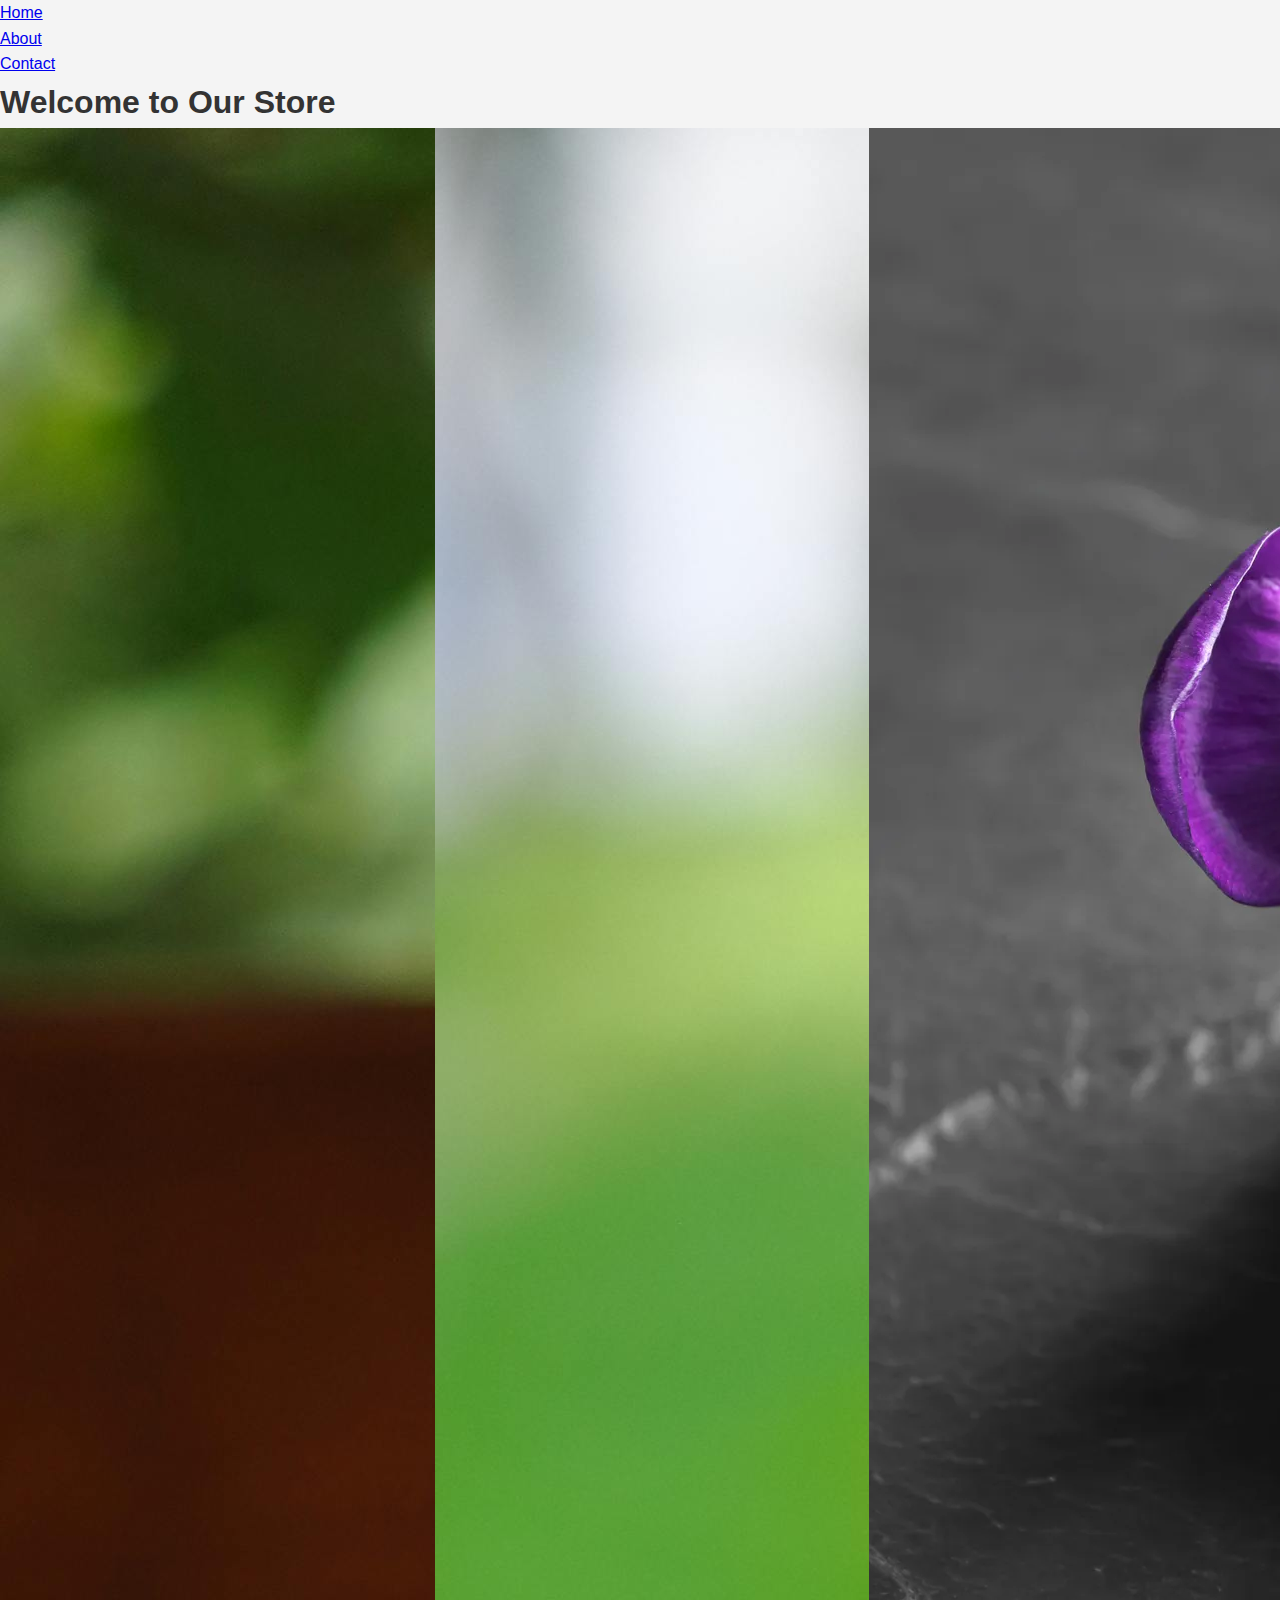
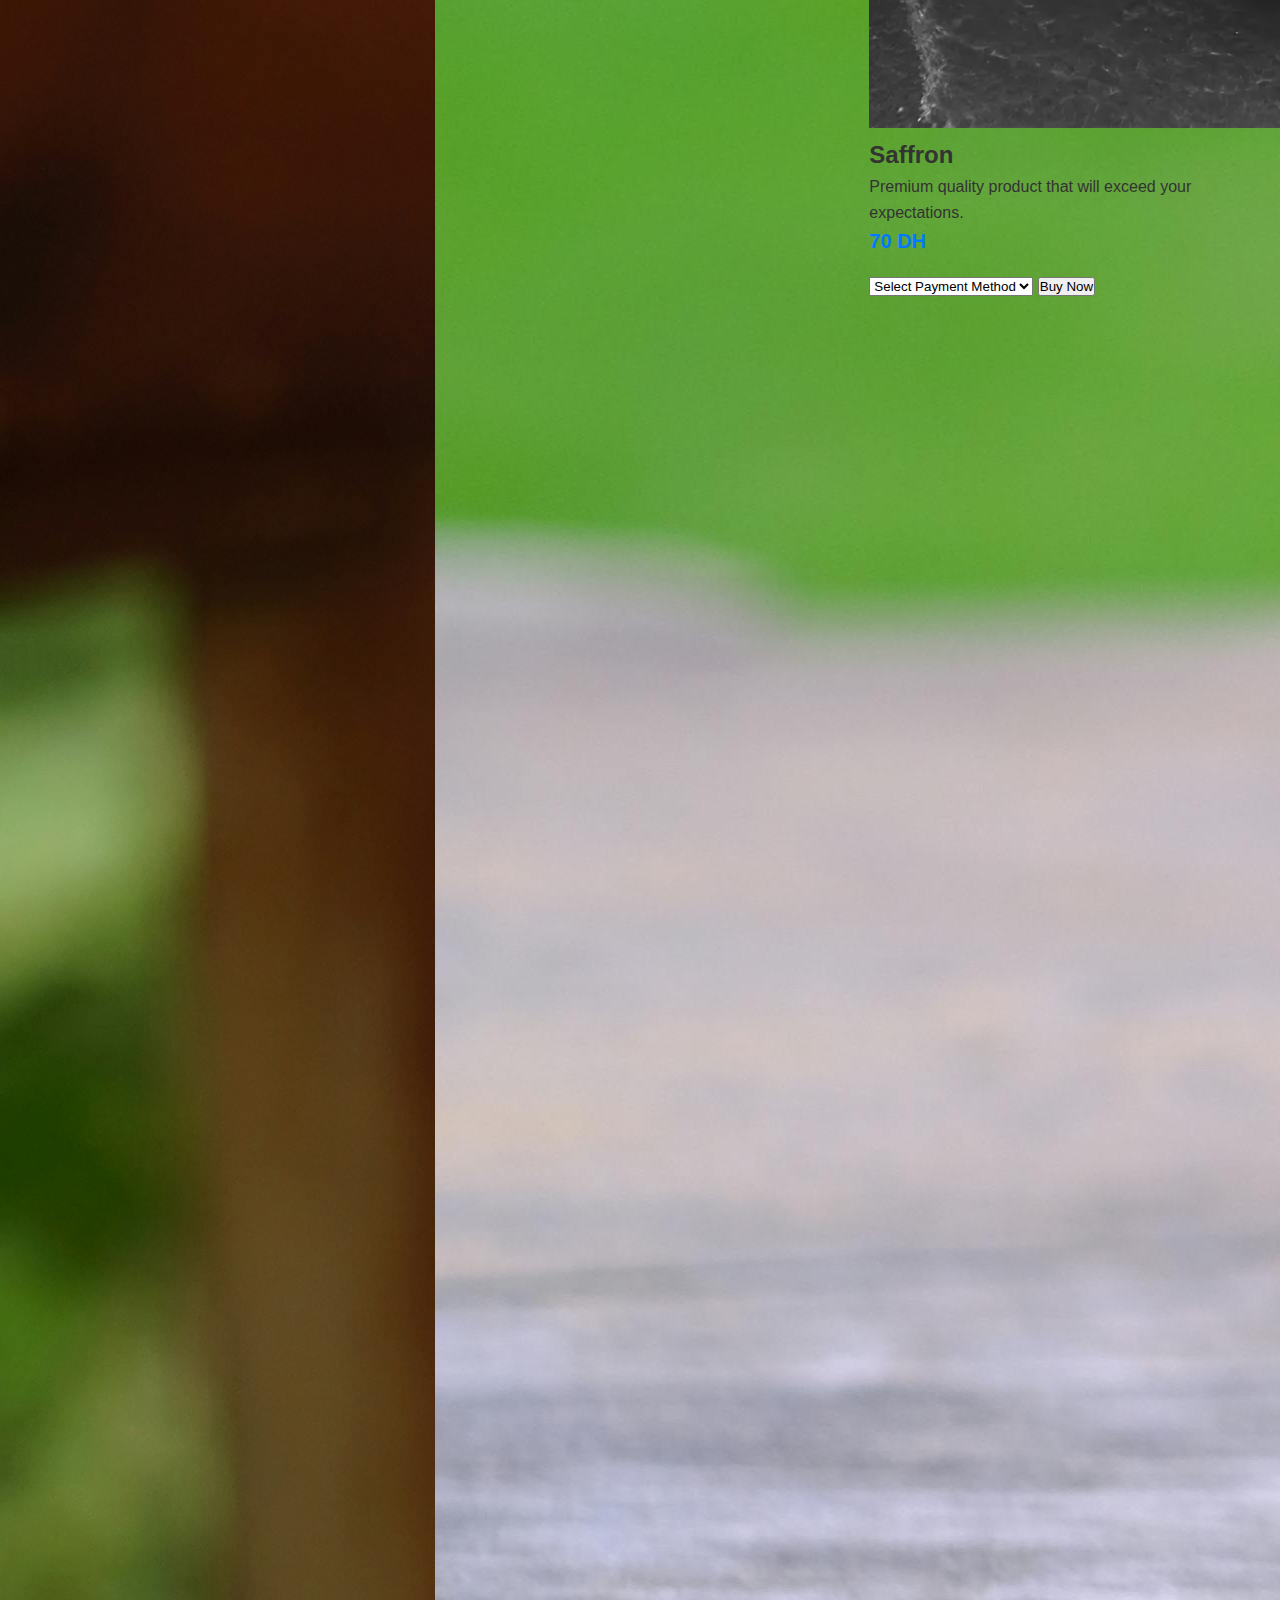
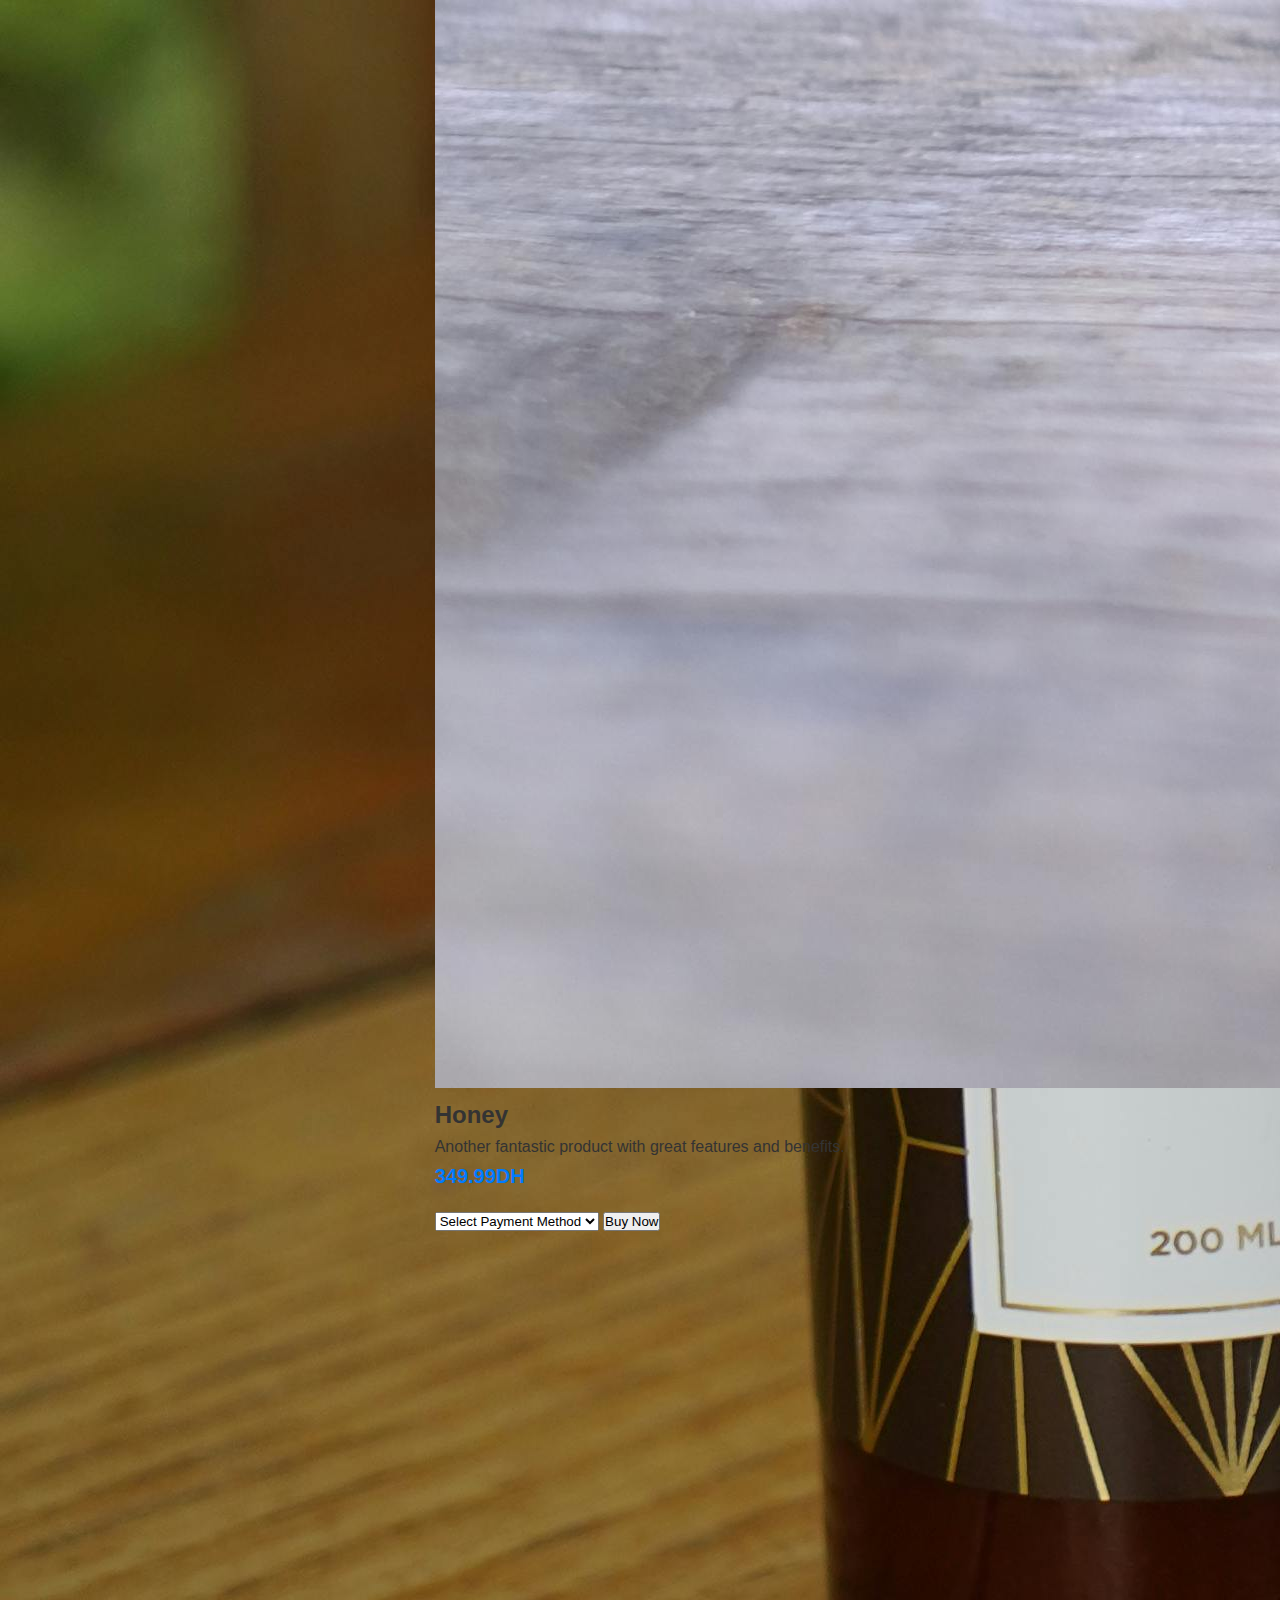
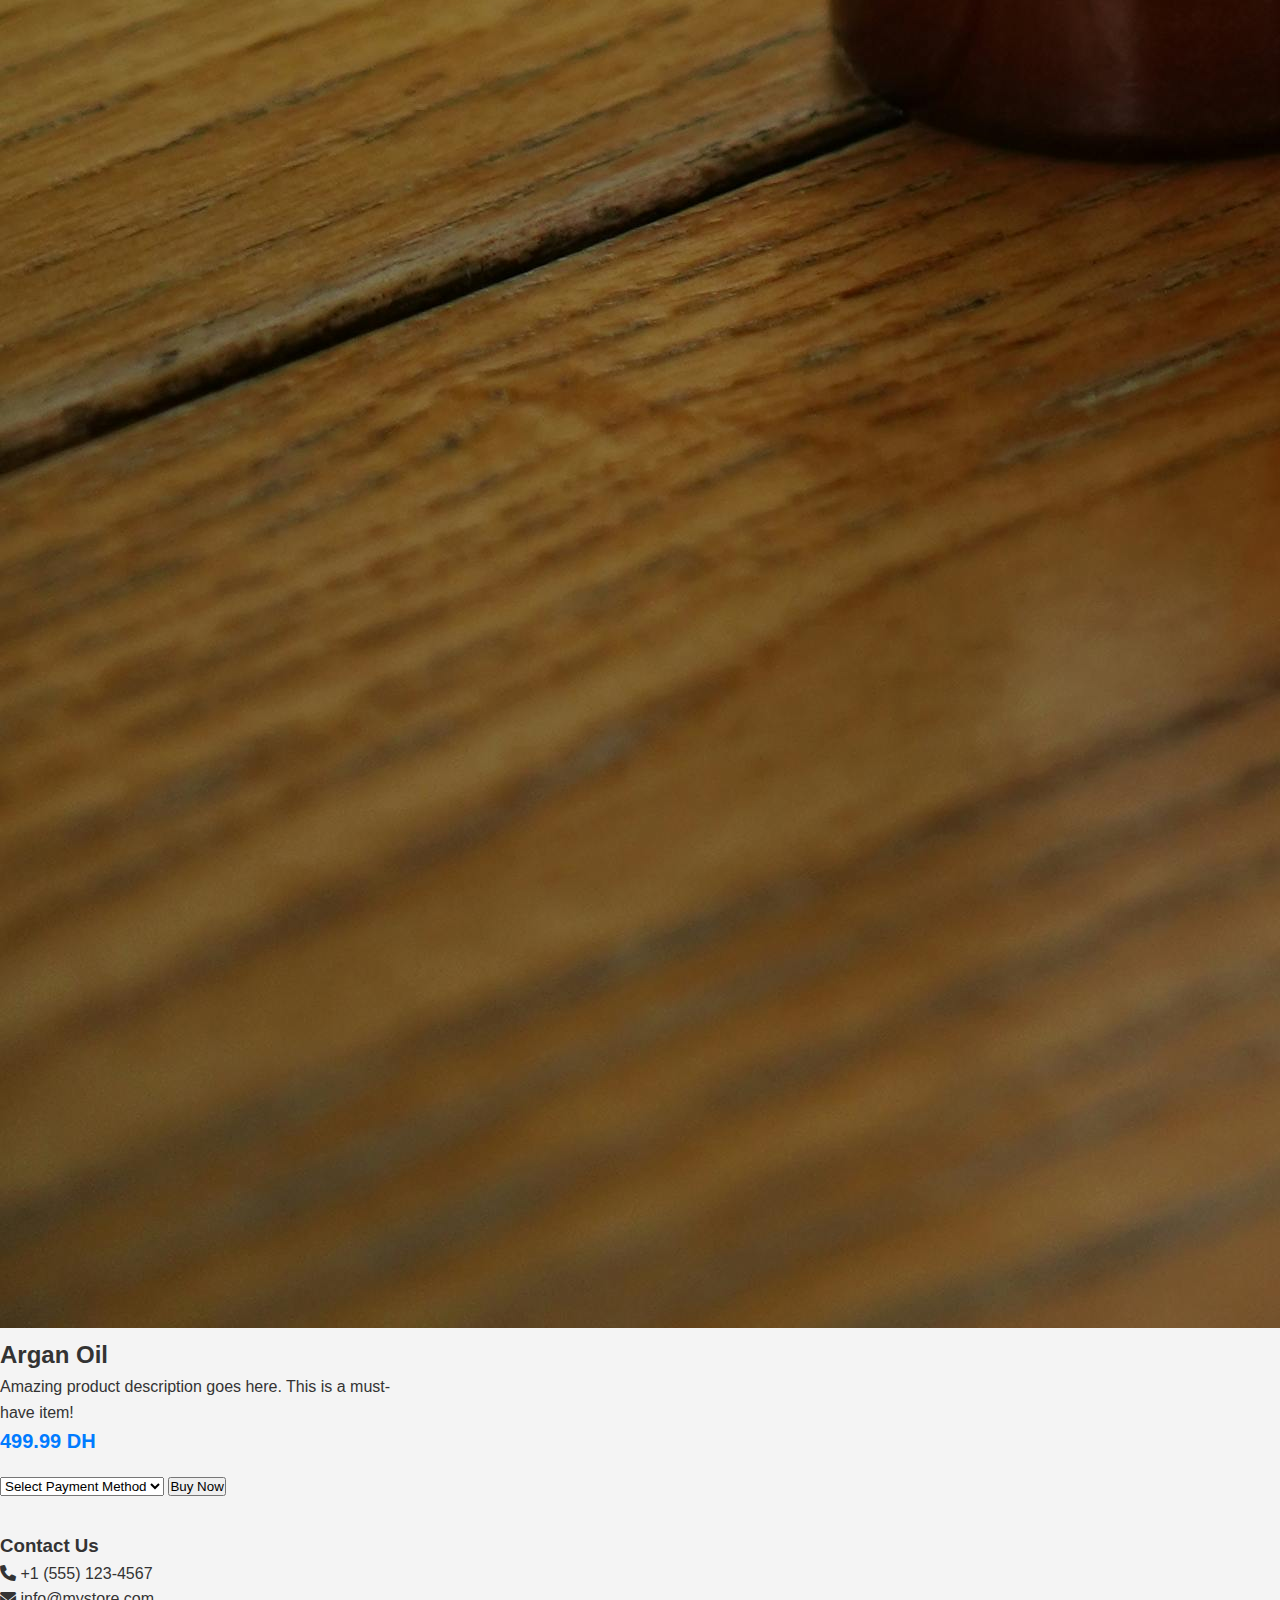
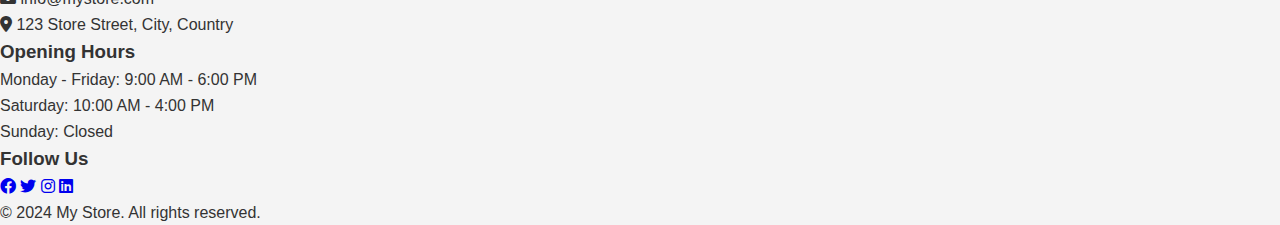
<file: index.html>
<!DOCTYPE html>
<html lang="en">
<head>
    <meta charset="UTF-8">
    <meta name="viewport" content="width=device-width, initial-scale=1.0">
    <title>My Store - Home</title>
    <link rel="stylesheet" href="styles.css">
    <!-- Add Font Awesome for social media icons -->
    <link rel="stylesheet" href="https://cdnjs.cloudflare.com/ajax/libs/font-awesome/6.0.0/css/all.min.css">
</head>
<body>
   <nav>
    <ul>
        <li><a href="index.html" class="active">Home</a></li>
        <li><a href="about.html">About</a></li>
        <li><a href="contact.html">Contact</a></li>
    </ul>
</nav>

    <main>
        <h1>Welcome to Our Store</h1>
        
        <div class="products">
            <div class="product-card">
                <img src="argan_oil.jpg" alt="Argan Oil">
                <h2>Argan Oil</h2>
                <p>Amazing product description goes here. This is a must-have item!</p>
                <p class="price">499.99 DH</p>
                <div class="payment-options">
                    <select>
                        <option value="">Select Payment Method</option>
                        <option value="cod">Cash on Delivery</option>
                        <option value="credit">Credit Card</option>
                        <option value="paypal">PayPal</option>
                    </select>
                    <button class="buy-btn">Buy Now</button>
                </div>
            </div>

            <div class="product-card">
                <img src="honey.jpg" alt="Honey">
                <h2>Honey</h2>
                <p>Another fantastic product with great features and benefits.</p>
                <p class="price">349.99DH</p>
                <div class="payment-options">
                    <select>
                        <option value="">Select Payment Method</option>
                        <option value="cod">Cash on Delivery</option>
                        <option value="credit">Credit Card</option>
                        <option value="paypal">PayPal</option>
                    </select>
                    <button class="buy-btn">Buy Now</button>
                </div>
            </div>

            <div class="product-card">
                <img src="saffron.jpg" alt="saffron">
                <h2>Saffron</h2>
                <p>Premium quality product that will exceed your expectations.</p>
                <p class="price">70 DH</p>
                <div class="payment-options">
                    <select>
                        <option value="">Select Payment Method</option>
                        <option value="cod">Cash on Delivery</option>
                        <option value="credit">Credit Card</option>
                        <option value="paypal">PayPal</option>
                    </select>
                    <button class="buy-btn">Buy Now</button>
                </div>
            </div>
        </div>
    </main>

    <footer>
        <div class="footer-content">
            <div class="footer-section">
                <h3>Contact Us</h3>
                <p><i class="fas fa-phone"></i> +1 (555) 123-4567</p>
                <p><i class="fas fa-envelope"></i> info@mystore.com</p>
                <p><i class="fas fa-map-marker-alt"></i> 123 Store Street, City, Country</p>
            </div>
            
            <div class="footer-section">
                <h3>Opening Hours</h3>
                <p>Monday - Friday: 9:00 AM - 6:00 PM</p>
                <p>Saturday: 10:00 AM - 4:00 PM</p>
                <p>Sunday: Closed</p>
            </div>

            <div class="footer-section">
                <h3>Follow Us</h3>
                <div class="social-icons">
                    <a href="#" class="social-icon"><i class="fab fa-facebook"></i></a>
                    <a href="#" class="social-icon"><i class="fab fa-twitter"></i></a>
                    <a href="#" class="social-icon"><i class="fab fa-instagram"></i></a>
                    <a href="#" class="social-icon"><i class="fab fa-linkedin"></i></a>
                </div>
            </div>
        </div>
        <div class="footer-bottom">
            <p>&copy; 2024 My Store. All rights reserved.</p>
        </div>
    </footer>
</body>
</html>
</file>
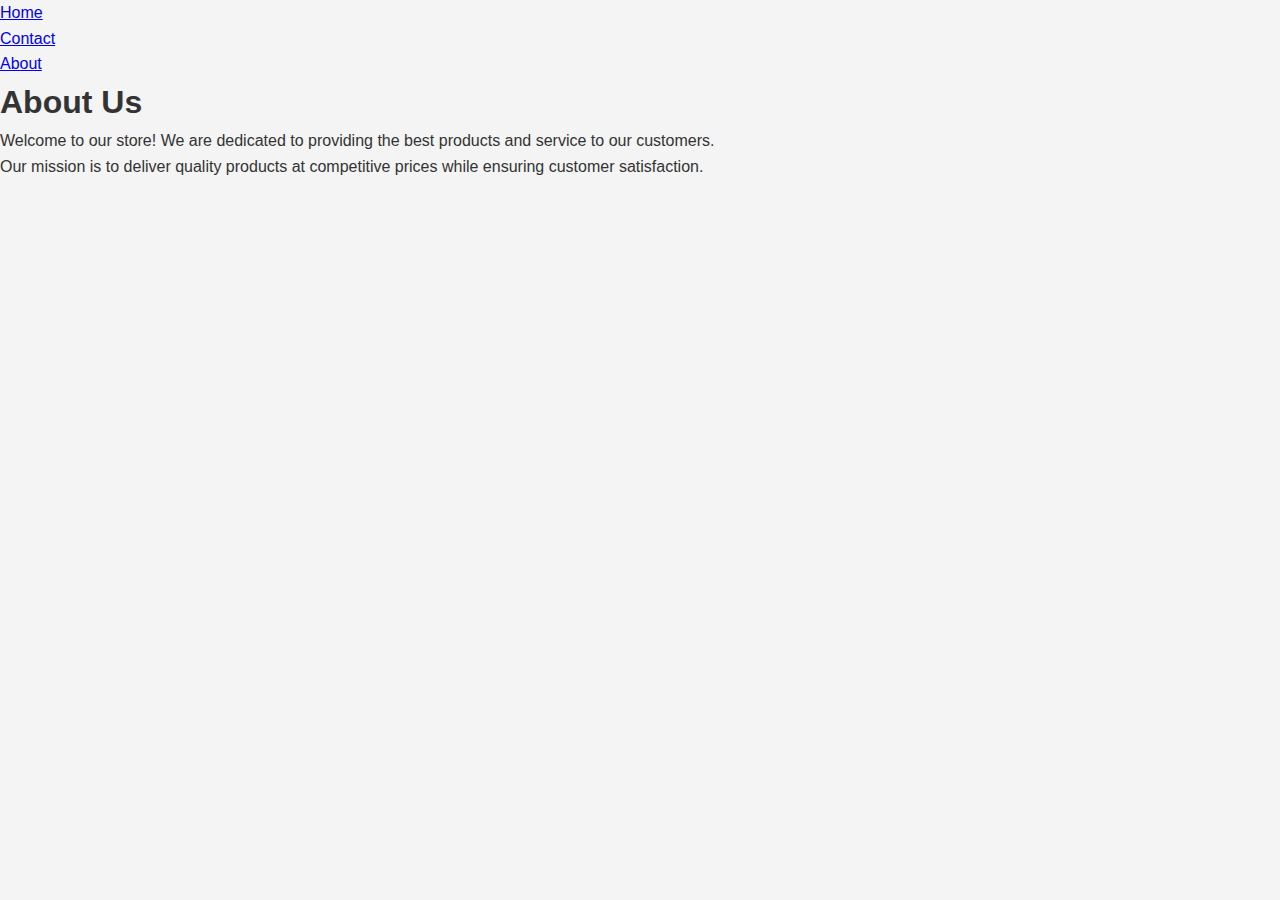
<file: about.html>
<!DOCTYPE html>
<html lang="en">
<head>
    <meta charset="UTF-8">
    <meta name="viewport" content="width=device-width, initial-scale=1.0">
    <title>My Store - About</title>
    <link rel="stylesheet" href="styles.css">
</head>
<body>
    <nav>
        <ul>
            <li><a href="index.html">Home</a></li>
            <li><a href="contact.html">Contact</a></li>
            <li><a href="about.html" class="active">About</a></li>
        </ul>
    </nav>

    <main>
        <h1>About Us</h1>
        <div class="about-content">
            <p>Welcome to our store! We are dedicated to providing the best products and service to our customers.</p>
            <p>Our mission is to deliver quality products at competitive prices while ensuring customer satisfaction.</p>
        </div>
    </main>
</body>
</html>
</file>
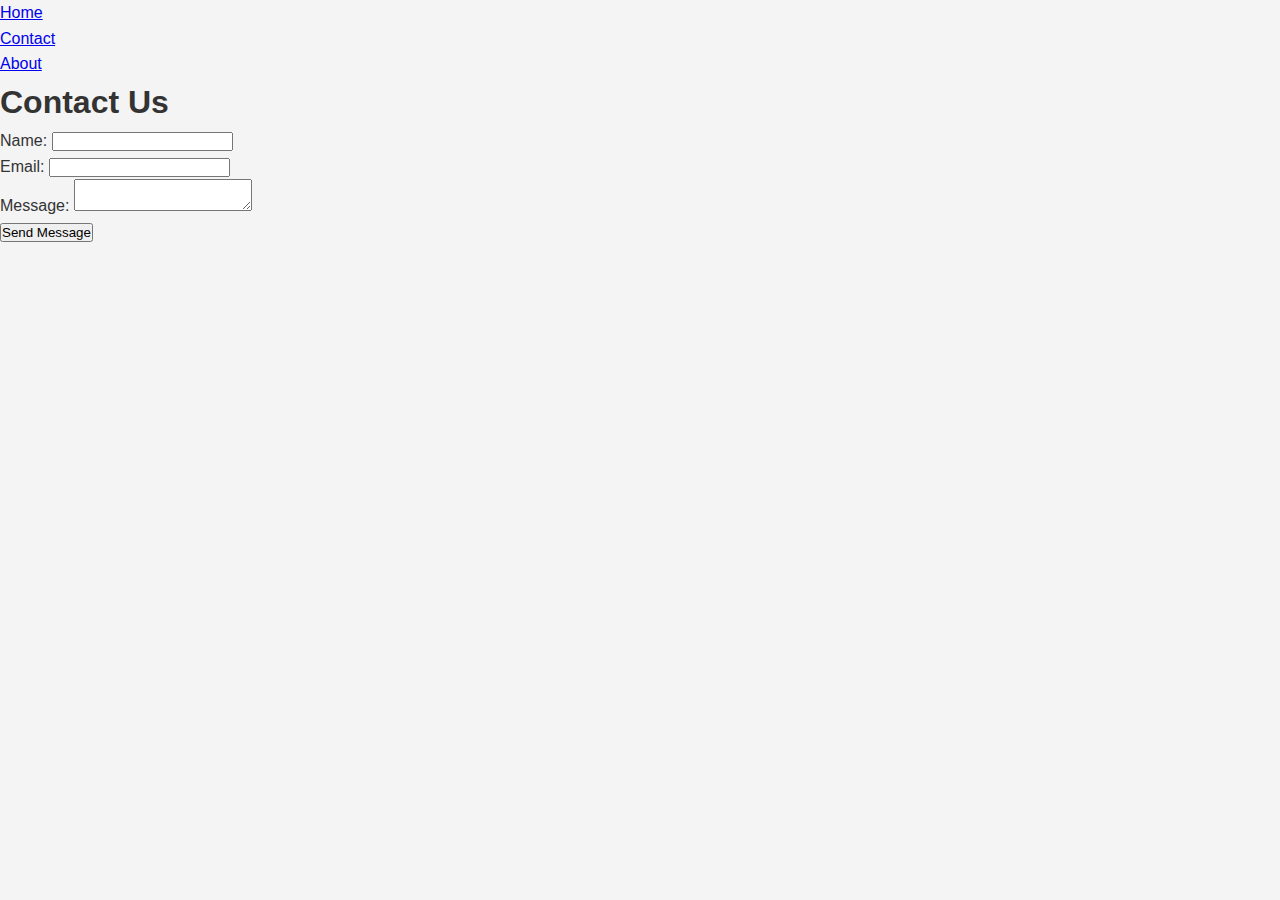
<file: contact.html>
<!DOCTYPE html>
<html lang="en">
<head>
    <meta charset="UTF-8">
    <meta name="viewport" content="width=device-width, initial-scale=1.0">
    <title>My Store - Contact</title>
    <link rel="stylesheet" href="styles.css">
</head>
<body>
    <nav>
        <ul>
            <li><a href="index.html">Home</a></li>
            <li><a href="contact.html" class="active">Contact</a></li>
            <li><a href="about.html">About</a></li>
        </ul>
    </nav>

    <main>
        <h1>Contact Us</h1>
        <div class="contact-form">
            <form>
                <div class="form-group">
                    <label for="name">Name:</label>
                    <input type="text" id="name" name="name" required>
                </div>
                <div class="form-group">
                    <label for="email">Email:</label>
                    <input type="email" id="email" name="email" required>
                </div>
                <div class="form-group">
                    <label for="message">Message:</label>
                    <textarea id="message" name="message" required></textarea>
                </div>
                <button type="submit">Send Message</button>
            </form>
        </div>
    </main>
</body>
</html>
</file>
<file: styles.css>
/* Reset and base styles */
* {
    margin: 0;
    padding: 0;
    box-sizing: border-box;
}

body {
    font-family: Arial, sans-serif;
    line-height: 1.6;
    color: #333;
    background-color: #f4f4f4;
}

.container {
    max-width: 1200px;
    margin: 0 auto;
    padding: 20px;
}

/* Header */
header {
    background: white;
    padding: 1rem;
    margin-bottom: 2rem;
    border-radius: 8px;
    box-shadow: 0 2px 5px rgba(0,0,0,0.1);
    display: flex;
    justify-content: space-between;
    align-items: center;
}

header h1 {
    color: #333;
}

.cart-btn {
    background: #007bff;
    color: white;
    border: none;
    padding: 0.5rem 1rem;
    border-radius: 4px;
    cursor: pointer;
}

.cart-btn:hover {
    background: #0056b3;
}

/* Products grid */
.products {
    display: grid;
    grid-template-columns: repeat(auto-fit, minmax(250px, 1fr));
    gap: 1.5rem;
    margin-bottom: 2rem;
}

.product {
    background: white;
    border-radius: 8px;
    padding: 1.5rem;
    text-align: center;
    box-shadow: 0 2px 5px rgba(0,0,0,0.1);
    transition: transform 0.2s;
}

.product:hover {
    transform: translateY(-2px);
}

.product-image {
    font-size: 3rem;
    margin-bottom: 1rem;
}

.product h3 {
    margin-bottom: 0.5rem;
    color: #333;
}

.price {
    font-size: 1.25rem;
    font-weight: bold;
    color: #007bff;
    margin-bottom: 1rem;
}

.product button {
    background: #28a745;
    color: white;
    border: none;
    padding: 0.75rem 1.5rem;
    border-radius: 4px;
    cursor: pointer;
    width: 100%;
}

.product button:hover {
    background: #218838;
}

/* Cart */
.cart {
    background: white;
    border-radius: 8px;
    padding: 1.5rem;
    box-shadow: 0 2px 5px rgba(0,0,0,0.1);
    margin-top: 2rem;
}

.cart h2 {
    margin-bottom: 1rem;
    color: #333;
}

.cart-item {
    display: flex;
    justify-content: space-between;
    align-items: center;
    padding: 0.75rem;
    border-bottom: 1px solid #eee;
}

.cart-item button {
    background: #dc3545;
    color: white;
    border: none;
    padding: 0.25rem 0.75rem;
    border-radius: 4px;
    cursor: pointer;
    font-size: 0.8rem;
}

.cart-item button:hover {
    background: #c82333;
}

.total {
    font-size: 1.25rem;
    font-weight: bold;
    text-align: right;
    margin: 1rem 0;
    padding-top: 1rem;
    border-top: 2px solid #007bff;
}

.checkout-btn {
    background: #17a2b8;
    color: white;
    border: none;
    padding: 0.75rem 2rem;
    border-radius: 4px;
    cursor: pointer;
    width: 100%;
    font-size: 1rem;
}

.checkout-btn:hover {
    background: #138496;
}

/* Responsive design */
@media (max-width: 768px) {
    header {
        flex-direction: column;
        gap: 1rem;
    }
    
    .products {
        grid-template-columns: 1fr;
    }
    
    .cart-item {
        flex-direction: column;
        gap: 0.5rem;
        text-align: center;
    }
}
</file>
